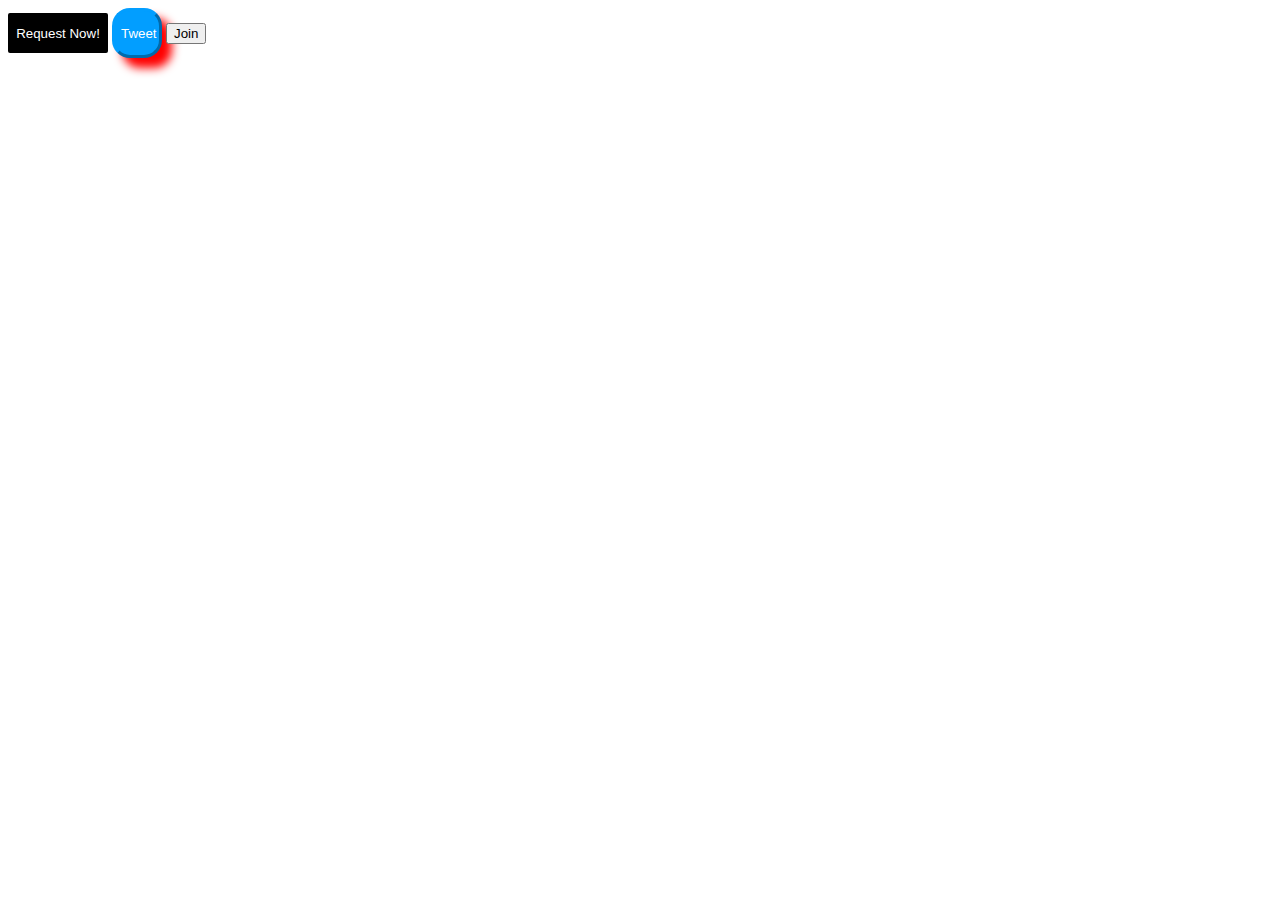
<file: Index.html>
<!DOCTYPE html>
<html>
  <head>
    <meta charset="UTF-8">
    <title>selector</title>
    <style>
      .subscribe-button{
        Background-color:black;
        color:white;
        height:40px;
        width:100px;
        border-radius:2px;
        border:none;
        

        
      }
      .joint-button:hover{
        background-color:white;
        border-color:rgb(41,118,211);
        border-style:solid;
        color:rgb(41,118,211);
        border-radius:2px;
        border-width:1px;
        height:50px;
        width:100px;
        transition:background-color 1s,color 3s;
        transition:opacity.5s;
      }
      .tweet-button {
        background-color:rgb(2,158,255);
        color:white;
        width:50px;
        height:50px;
        border-width:3px;
        border-radius:18px;
        border-color:rgb(2,158,255);
        box-shadow:10px 10px 10px red;
      .quit-button {background-color:blue;

    </style>
    <body>
      <button class="subscribe-button">Request Now!</button>
      <button class="tweet-button">Tweet</button>
      <button class="joint-button">Join</button>
    
    </body>
  </head>
</html>
</file>
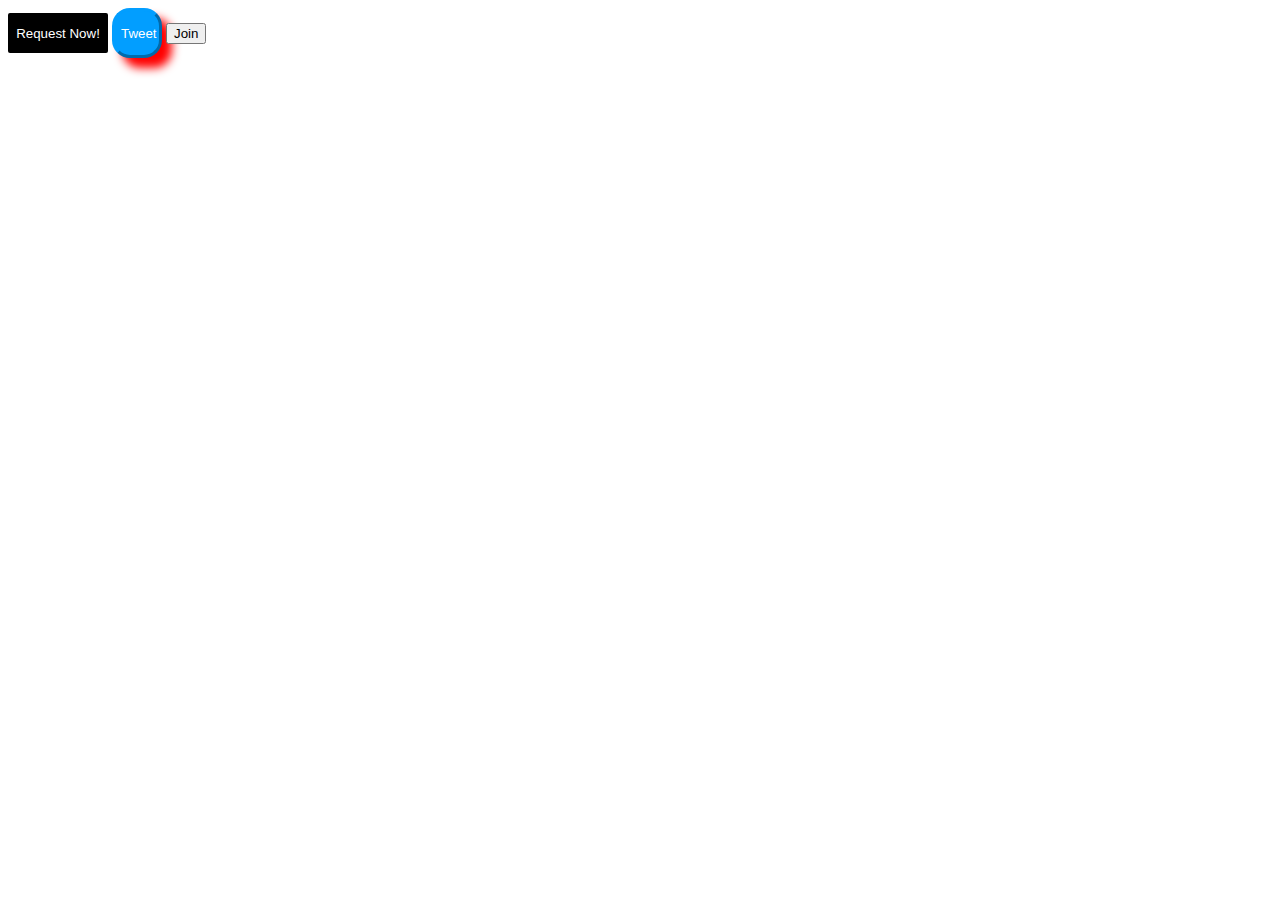
<file: Selector.html>
<!DOCTYPE html>
<html>
  <head>
    <meta charset="UTF-8">
    <title>selector</title>
    <style>
      .subscribe-button{
        Background-color:black;
        color:white;
        height:40px;
        width:100px;
        border-radius:2px;
        border:none;
        

        
      }
      .joint-button:hover{
        background-color:white;
        border-color:rgb(41,118,211);
        border-style:solid;
        color:rgb(41,118,211);
        border-radius:2px;
        border-width:1px;
        height:50px;
        width:100px;
        transition:background-color 1s,color 3s;
        transition:opacity.5s;
      }
      .tweet-button {
        background-color:rgb(2,158,255);
        color:white;
        width:50px;
        height:50px;
        border-width:3px;
        border-radius:18px;
        border-color:rgb(2,158,255);
        box-shadow:10px 10px 10px red;
      .quit-button {background-color:blue;

    </style>
    <body>
      <button class="subscribe-button">Request Now!</button>
      <button class="tweet-button">Tweet</button>
      <button class="joint-button">Join</button>
    
    </body>
  </head>
</html>
</file>
